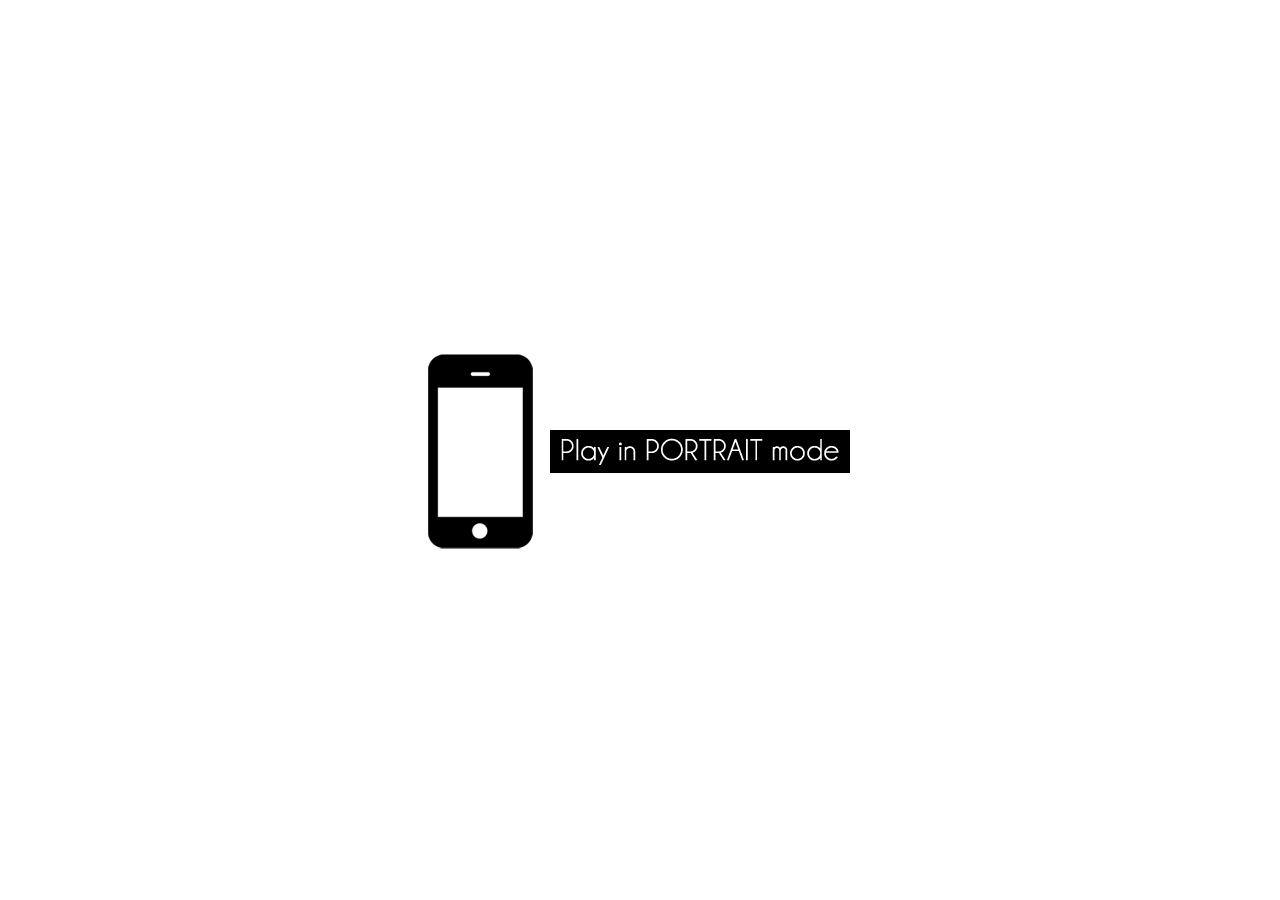
<file: all-source/colorZap/index.html>
<!DOCTYPE html>
<html lang="">
<head>
    <meta charset="UTF-8">
    <meta name="viewport" content="user-scalable=0, initial-scale=1,minimum-scale=1, maximum-scale=1, width=device-width, minimal-ui=1">
    <title>Color Zap</title>
    <script src="js/phaser.min.js">  
    </script>
    <script src="js/main.js"></script>
   <script src="js/stateMain.js"></script>
   <script src="js/stateTitle.js"></script>
   <script src="js/stateOver.js"></script>
   
   <link rel="stylesheet" type="text/css" href="css/style.css">
</head>
<body>

<div id="wrongWay"></div>
<div align="center">
<div id="ph_game"></div>
</div>
</body>
</html>
</file>
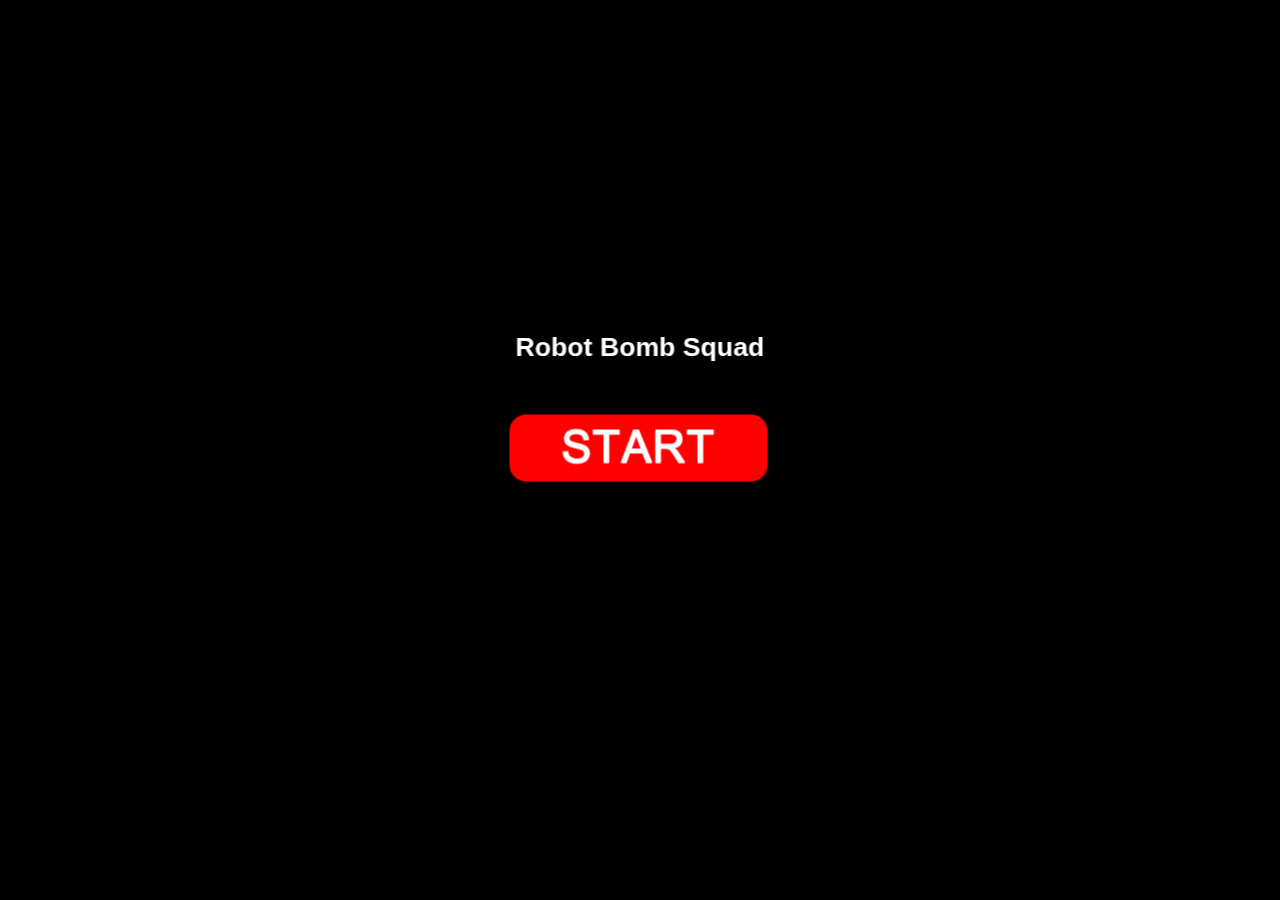
<file: all-source/robot-full/index.html>
<!DOCTYPE html>
<html lang="">

<head>
    <meta charset="UTF-8">
    <meta name="viewport" content="user-scalable=0, initial-scale=1,minimum-scale=1, maximum-scale=1, width=device-width, minimal-ui=1">
    <title>Game Title Here</title>
    <script src="js/lib/phaser.min.js">
    </script>
    <script src="js/main.js"></script>
    <script src="js/states/stateMain.js"></script>
    <script src="js/states/stateLoad.js"></script>
    <script src="js/states/stateInit.js"></script>
    <script src="js/states/stateTitle.js"></script>
    <script src="js/states/stateOver.js"></script>
    <script src="js/util/media.js"></script>
    <script src="js/util/buttons.js"></script>
    <script src="js/util/pos.js"></script>
    <link rel="stylesheet" type="text/css" href="css/style.css">
</head>

<body>

    <div id="wrongWayLandscape"></div>
    <div id="wrongWayPortrait"></div>
    <div align="center">
    <div id="ph_game">

    </div></div>

</body>

</html>
</file>
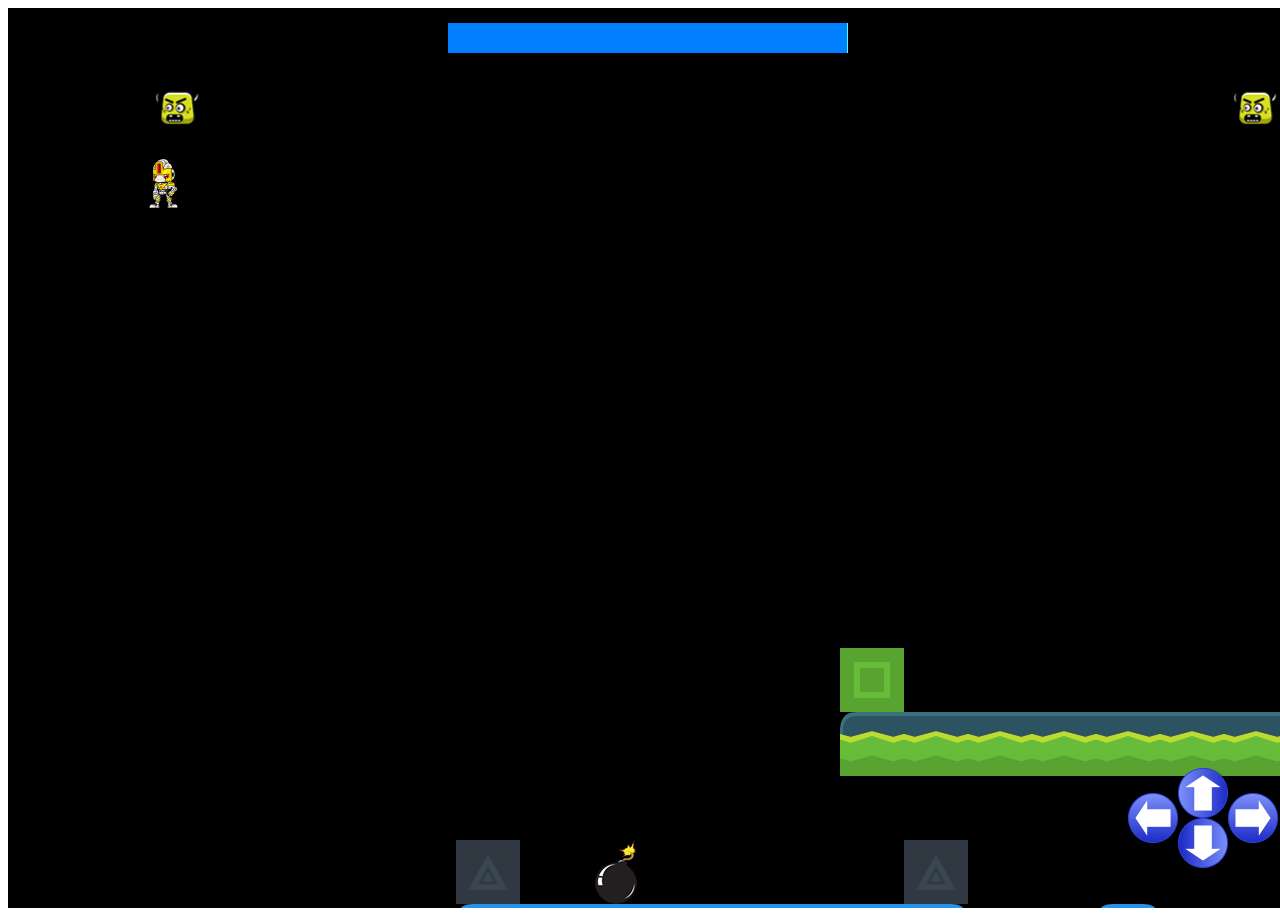
<file: all-source/robot/index.html>
<!DOCTYPE html>
<html lang="">

<head>
    <meta charset="UTF-8">
    <title>Robot Bomb Squad</title>
    <script src="js/phaser.min.js">
    </script>
    <script src="js/main.js"></script>
    <script src="js/stateMain.js"></script>
</head>

<body>
    <div align="center">
        <div id="ph_game"></div>
    </div>

</body>

</html>
</file>
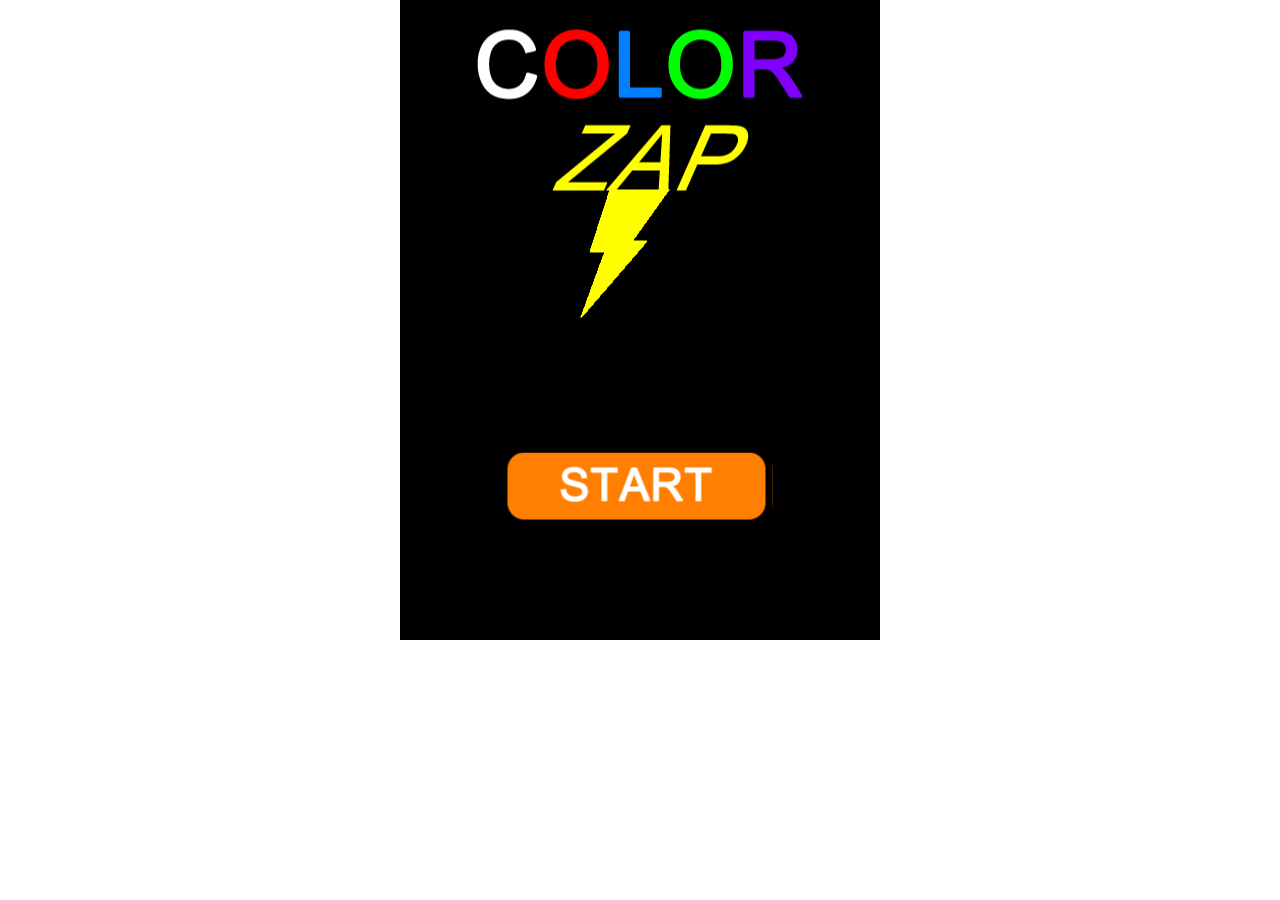
<file: games/colorZap/index.html>
<!DOCTYPE html>
<html lang="">

<head>
    <meta charset="UTF-8">
    <meta name="viewport" content="user-scalable=0, initial-scale=1,minimum-scale=1, maximum-scale=1, width=device-width, minimal-ui=1">
    <title>AK Colour Zap</title>
    <link rel="stylesheet" type="text/css" href="css/style.css">
    <script src="js/phaser.min.js"></script>
    <script src="js/main.js"></script>
    <script src="js/stateMain.js"></script>
    <script src="js/stateTitle.js"></script>
    <script src="js/stateOver.js"></script>
</head>

<body>

	<div id="wrongWay"></div>
	<div align="center">
		<div id="ph_game"></div>
	</div>

</body>

</html>
</file>
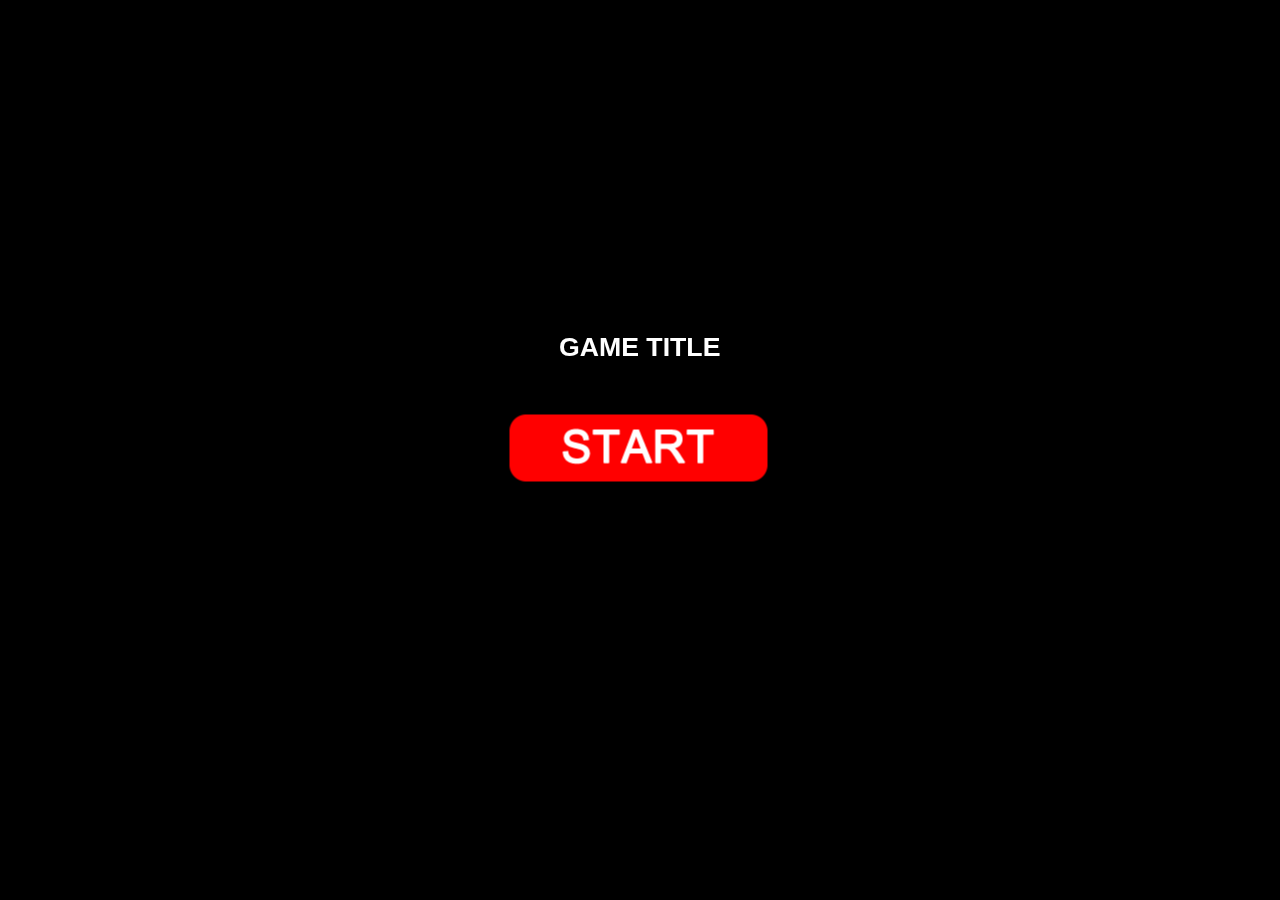
<file: all-source/templates/mega-template/index.html>
<!DOCTYPE html>
<html lang="">

<head>
    <meta charset="UTF-8">
    <meta name="viewport" content="user-scalable=0, initial-scale=1,minimum-scale=1, maximum-scale=1, width=device-width, minimal-ui=1">
    <title>Game Title Here</title>
    <script src="js/lib/phaser.min.js">
    </script>
    <script src="js/main.js"></script>
    <script src="js/states/stateMain.js"></script>
    <script src="js/states/stateLoad.js"></script>
    <script src="js/states/stateInit.js"></script>
    <script src="js/states/stateTitle.js"></script>
    <script src="js/states/stateOver.js"></script>
    <script src="js/util/media.js"></script>
    <script src="js/util/buttons.js"></script>
    <script src="js/util/pos.js"></script>
    <link rel="stylesheet" type="text/css" href="css/style.css">
</head>

<body>

    <div id="wrongWayLandscape"></div>
    <div id="wrongWayPortrait"></div>
    <div id="ph_game">

    </div>

</body>

</html>
</file>
<file: all-source/colorZap/css/style.css>
body
{
    padding: 0;
    margin: 0;
}
#wrongWay {
    width: 100%;
    height: 100%;
    position: fixed;
    top: 0px;
    left: 0px;
    background-color: white;
    background-image: url('../images/turn.png');
    background-repeat: no-repeat;
    background-position: center center;
    display: none;
    pointer-events: none;
}
</file>
<file: all-source/robot-full/css/style.css>
body {
    padding: 0;
    margin: 0;
}

#wrongWayPortrait {
    width: 100%;
    height: 100%;
    position: fixed;
    top: 0px;
    left: 0px;
    background-color: white;
    background-image: url('../images/turn-p.png');
    background-repeat: no-repeat;
    background-position: center center;
    display: none;
    z-index: 2;
}

#wrongWayLandscape {
    width: 100%;
    height: 100%;
    position: fixed;
    top: 0px;
    left: 0px;
    background-color: white;
    background-image: url('../images/turn-l.png');
    background-repeat: no-repeat;
    background-position: center center;
    display: none;
    z-index: 2;
}
</file>
<file: games/colorZap/css/style.css>
body {
	padding: 0;
	margin: 0;
}

#wrongWay {
    width: 100%;
    height: 100%;
    position: fixed;
    top: 0px;
    left: 0px;
    background-color: white;
    background-image: url('../images/turn.png');
    background-repeat: no-repeat;
    background-position: center center;
    display: none;
}
</file>
<file: all-source/templates/mega-template/css/style.css>
body {
    padding: 0;
    margin: 0;
}

#wrongWayPortrait {
    width: 100%;
    height: 100%;
    position: fixed;
    top: 0px;
    left: 0px;
    background-color: white;
    background-image: url('../images/turn-p.png');
    background-repeat: no-repeat;
    background-position: center center;
    display: none;
    z-index: 2;
}

#wrongWayLandscape {
    width: 100%;
    height: 100%;
    position: fixed;
    top: 0px;
    left: 0px;
    background-color: white;
    background-image: url('../images/turn-l.png');
    background-repeat: no-repeat;
    background-position: center center;
    display: none;
    z-index: 2;
}
</file>
